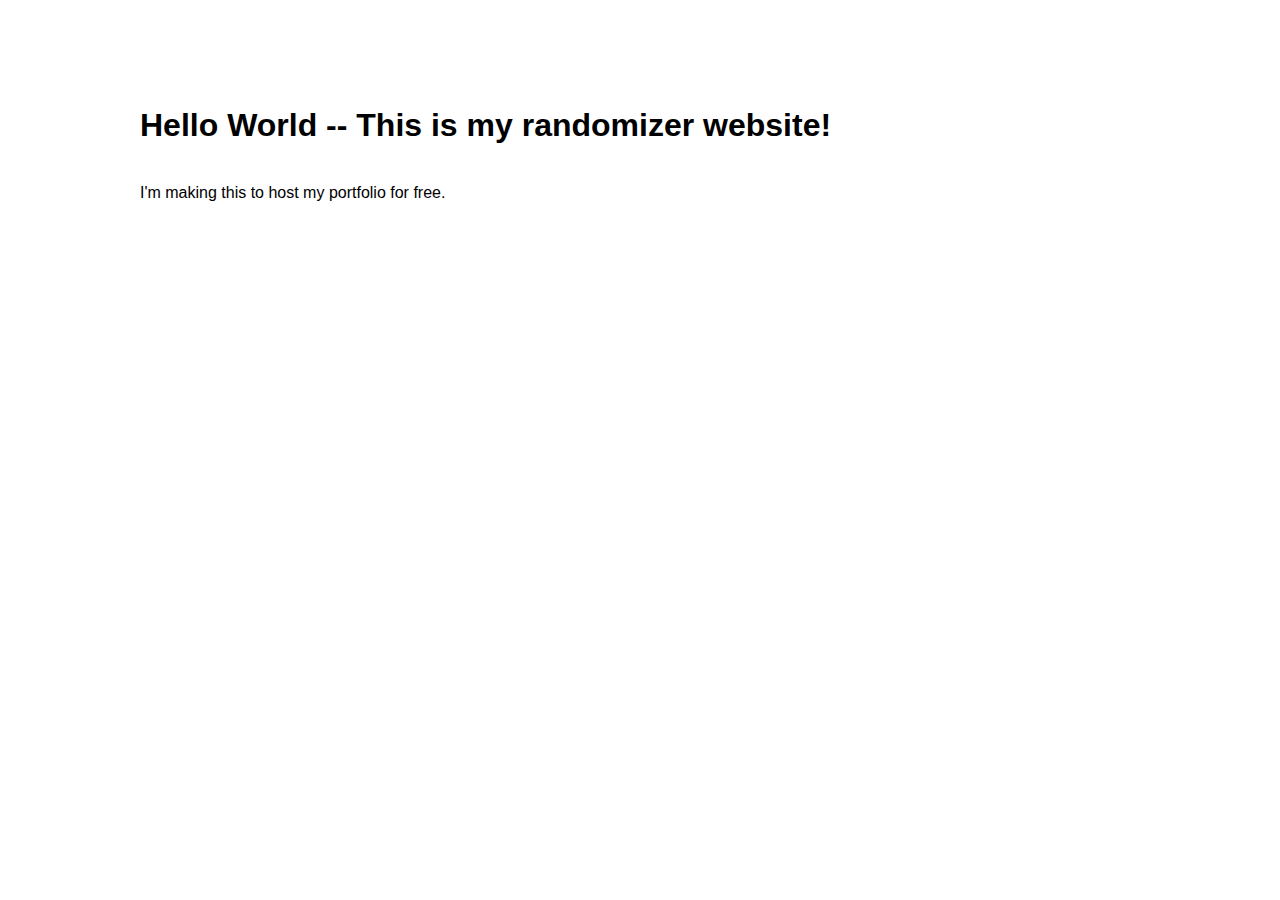
<file: js/index.html>
<!DOCTYPE html>
<html>
  <head>
    <meta charset="utf-8">
    <title>(Randomizer)</title>
    <link rel="stylesheet" type="text/css" href="main.css">
      <script src = "sketch.js"> </script> 
  </head>
  <body>
    <h1>Hello World -- This is my randomizer website!</h1>
    <p>I'm making this to host my portfolio for free.</p>
  </body>
</html>
</file>
<file: js/main.css>
body {
  margin: 30px auto;
  max-width: 1000px;
  font-family: "Helvetica", "Arial", sans-serif;
  line-height: 1.5;
  padding: 30px 20px;
}

h1 {
  padding: 20px 0px 10px 0px;
}
</file>
